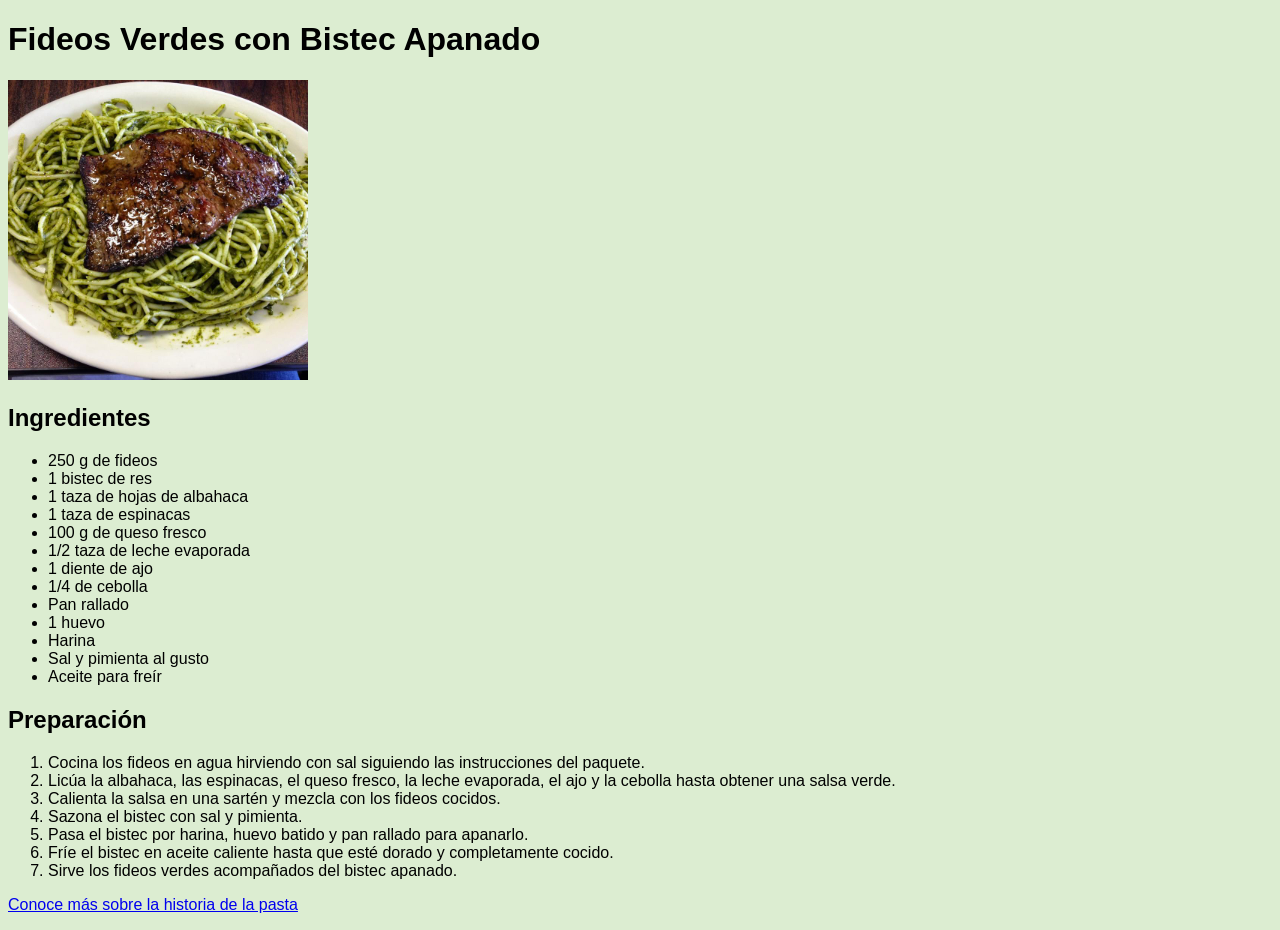
<file: index.html>
<!DOCTYPE html>
<html lang="es">
<head>
 <meta charset="UTF-8">
 <meta name="viewport" content="width=device-width, initial-scale=1">
 <title>Fideos Verdes con Bistec Apanado</title>
 <link rel="stylesheet" href="style.css">
</head>
<body>
    <h1>Fideos Verdes con Bistec Apanado</h1>
    <img src="Imágenes/tallarines.jpg" alt="Plato de fideos verdes con bistec apanado" width= "300">

    <h2>Ingredientes</h2>
    <ul>
        <li>250 g de fideos</li>
        <li>1 bistec de res</li>
        <li>1 taza de hojas de albahaca</li>
        <li>1 taza de espinacas</li>
        <li>100 g de queso fresco</li>
        <li>1/2 taza de leche evaporada</li>
        <li>1 diente de ajo</li>
        <li>1/4 de cebolla</li>
        <li>Pan rallado</li>
        <li>1 huevo</li>
        <li>Harina</li>
        <li>Sal y pimienta al gusto</li>
        <li>Aceite para freír</li>
    </ul>

    <h2>Preparación</h2>
    <ol>
        <li>Cocina los fideos en agua hirviendo con sal
            siguiendo las instrucciones del paquete.</li>
        <li>Licúa la albahaca, las espinacas, el queso fresco,
            la leche evaporada, el ajo y la cebolla hasta
            obtener una salsa verde.</li>
        <li>Calienta la salsa en una sartén y mezcla con los
            fideos cocidos.</li>
        <li>Sazona el bistec con sal y pimienta.</li>
        <li>Pasa el bistec por harina, huevo batido y pan
            rallado para apanarlo.</li>
        <li>Fríe el bistec en aceite caliente hasta que esté
            dorado y completamente cocido.</li>
        <li>Sirve los fideos verdes acompañados del bistec
            apanado.</li>
    </ol>

    <p>
        <a href="historia.html">
            Conoce más sobre la historia de la pasta
        </a>
    </p>

</body>
</html>
</file>
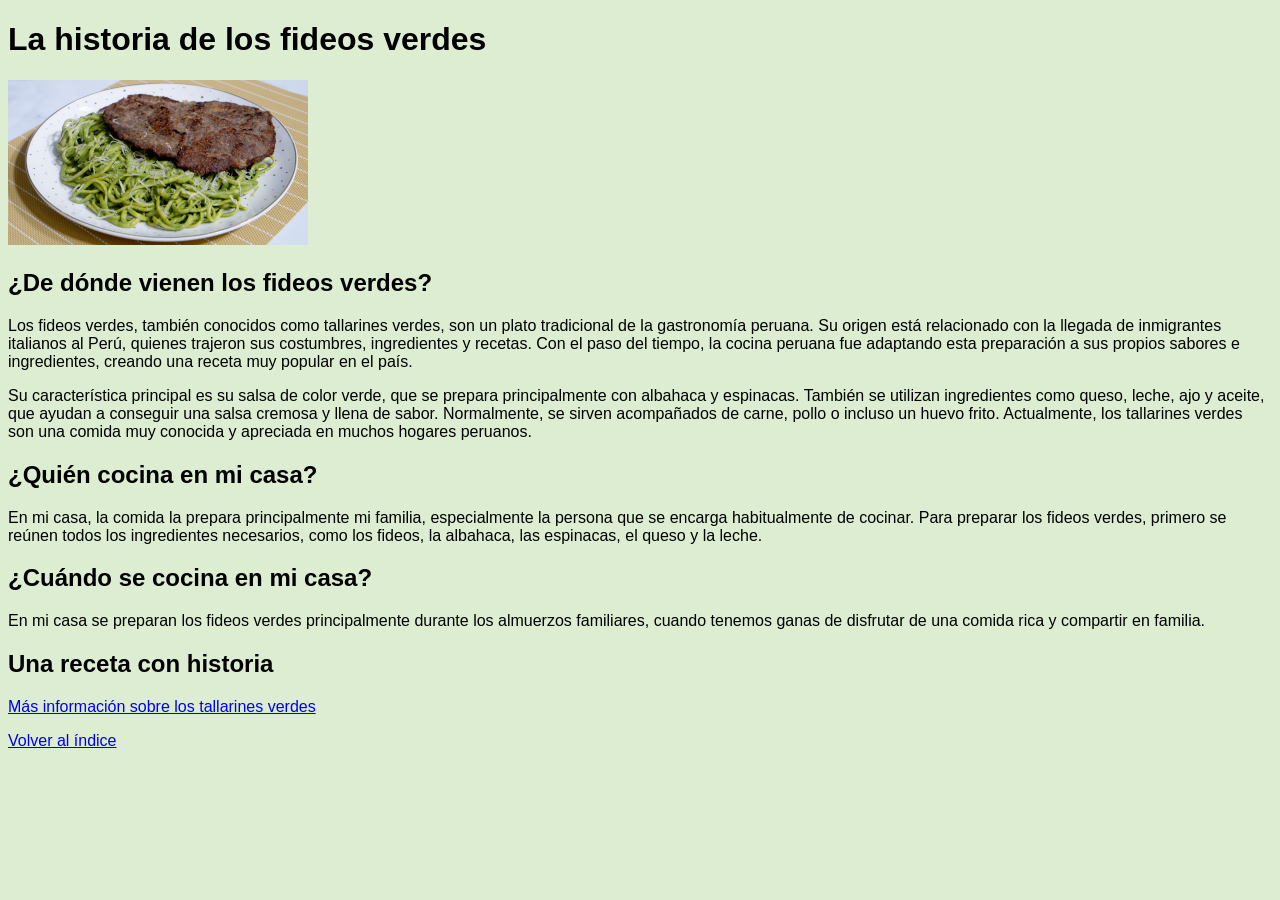
<file: historia.html>
<!DOCTYPE html>
<html lang="es">
<head>
    <meta charset="UTF-8">
    <meta name="viewport" content="width=device-width, initial-scale=1">
    <title>Historia de los fideos verdes</title>
    <link rel="stylesheet" href="style.css">
</head>

<body>

    <h1>La historia de los fideos verdes</h1>

    <img src="Imágenes/foto.jpg" alt="Plato de fideos verdes con salsa de albahaca" width="300">

    <h2>¿De dónde vienen los fideos verdes?</h2>

    <p>
        Los fideos verdes, también conocidos como tallarines verdes,
        son un plato tradicional de la gastronomía peruana. Su origen
        está relacionado con la llegada de inmigrantes italianos al Perú,
        quienes trajeron sus costumbres, ingredientes y recetas.
        Con el paso del tiempo, la cocina peruana fue adaptando esta
        preparación a sus propios sabores e ingredientes, creando
        una receta muy popular en el país.
    </p>

    <p>
        Su característica principal es su salsa de color verde, que se
        prepara principalmente con albahaca y espinacas. También se
        utilizan ingredientes como queso, leche, ajo y aceite, que
        ayudan a conseguir una salsa cremosa y llena de sabor.
        Normalmente, se sirven acompañados de carne, pollo o incluso
        un huevo frito. Actualmente, los tallarines verdes son una comida
        muy conocida y apreciada en muchos hogares peruanos.
    </p>

    <h2>¿Quién cocina en mi casa?</h2>

    <p>
        En mi casa, la comida la prepara principalmente mi familia,
        especialmente la persona que se encarga habitualmente de
        cocinar. Para preparar los fideos verdes, primero se reúnen
        todos los ingredientes necesarios, como los fideos, la albahaca,
        las espinacas, el queso y la leche.
    </p>

    <h2>¿Cuándo se cocina en mi casa?</h2>

    <p>
        En mi casa se preparan los fideos verdes principalmente
        durante los almuerzos familiares, cuando tenemos ganas
        de disfrutar de una comida rica y compartir en familia.
    </p>
    <h2>Una receta con historia</h2>


    <p>
        <a href="https://es.wikipedia.org/wiki/Tallarines_verdes" target="_blank">
            Más información sobre los tallarines verdes
        </a>
    </p>

    <a href="index.html">Volver al índice</a>

</body>
</html>
</file>
<file: style.css>
body {
    font-family:sans-serif;
    background-color: #dcedd1;

}
</file>
